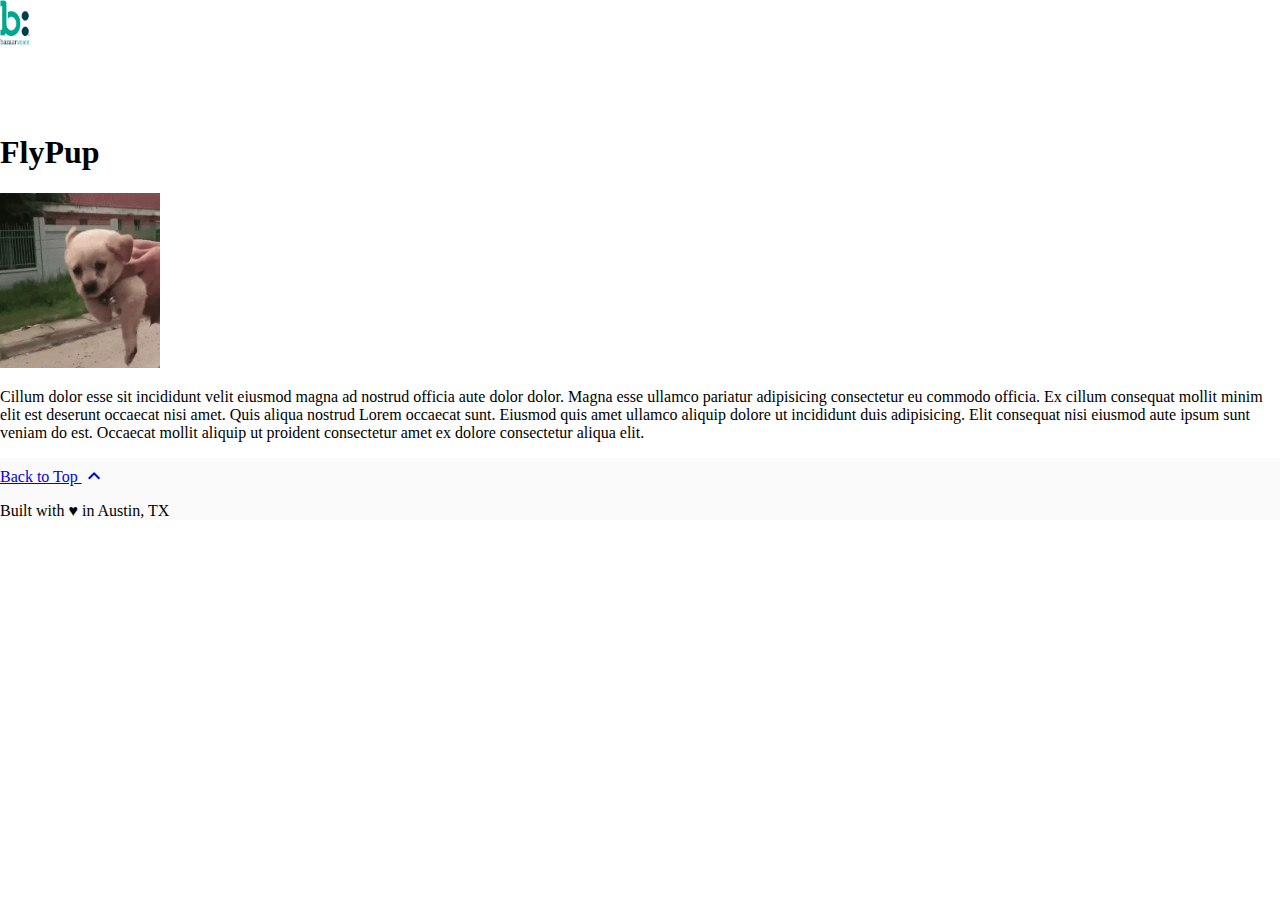
<file: product1.html>
<!doctype html>
<html lang="en">
  <head>
    <meta charset="utf-8">
    <meta http-equiv="X-UA-Compatible" content="IE=edge">
    <meta name="description" content="Introducing Lollipop, a sweet new take on Android.">
    <meta name="viewport" content="width=device-width, initial-scale=1.0, minimum-scale=1.0">
    <script async src="https://apps.bazaarvoice.com/deployments/ie-cgarcia001/main_site/staging/en_US/bv.js">
    </script>
    <title>Bazaarvoice Conversations</title>

    <!-- Page styles -->
    <link rel="stylesheet" href="https://fonts.googleapis.com/css?family=Roboto:regular,bold,italic,thin,light,bolditalic,black,medium&amp;lang=en">
    <link rel="stylesheet" href="https://fonts.googleapis.com/icon?family=Material+Icons">
    <link rel="stylesheet" href="https://code.getmdl.io/1.3.0/material.min.css">
    <link rel="stylesheet" href="styles.css">
    <style>
    #view-source {
      position: fixed;
      display: block;
      right: 0;
      bottom: 0;
      margin-right: 40px;
      margin-bottom: 40px;
      z-index: 900;
    }
    </style>
  </head>
  <body>
    <div class="mdl-layout mdl-js-layout mdl-layout--fixed-header">

      <div class="android-header mdl-layout__header mdl-layout__header--waterfall">
        <div class="mdl-layout__header-row">
          <span class="android-title mdl-layout-title mdl-navigation__link">
            <a class="mdl-navigation__link" href="index.html">
            <img href="index.html" class="bv-logo-image" src="images/bvlogo.png"></a>
          </span>
          <!-- Add spacer, to align navigation to the right in desktop -->
          <div class="android-header-spacer mdl-layout-spacer"></div>
          <!-- Navigation -->
          <div class="android-navigation-container">
            <nav class="android-navigation mdl-navigation">
              <a class="mdl-navigation__link mdl-typography--text-uppercase" href="category.html">Products</a>
              <a class="mdl-navigation__link mdl-typography--text-uppercase" href="https://support.bazaarvoice.com">Support</a>
            </nav>
          </div>
          <span class="android-mobile-title mdl-layout-title">
            <img class="android-logo-image" src="images/bvlogo.png">
          </span>
        </div>
      </div>

      <main class="demo-main mdl-layout__content">
        <div class="demo-container mdl-grid">
          <div class="mdl-cell mdl-cell--2-col mdl-cell--hide-tablet mdl-cell--hide-phone"></div>
          <div class="demo-content mdl-color--white mdl-shadow--4dp content mdl-color-text--grey-800 mdl-cell mdl-cell--8-col">
            <div itemscope itemtype="https://schema.org/Product">

           <!--Add itemprop="name" attribute to product name -->
           <h1 itemprop="name">FlyPup</h1>
           <img class="bvproducts" src="images/flypup.gif">
           <!-- Add Rating summary above the fold near product name or image. Replace "Product1" with product external ID for each product from Catalog XML Feed.  -->
           <div data-bv-show="rating_summary" data-bv-productId="Product1"></div>
              <p>
                Cillum dolor esse sit incididunt velit eiusmod magna ad nostrud officia aute dolor dolor. Magna esse ullamco pariatur adipisicing consectetur eu commodo officia. Ex cillum consequat mollit minim elit est deserunt occaecat nisi amet. Quis aliqua nostrud Lorem occaecat sunt. Eiusmod quis amet ullamco aliquip dolore ut incididunt duis adipisicing. Elit consequat nisi eiusmod aute ipsum sunt veniam do est. Occaecat mollit aliquip ut proident consectetur amet ex dolore consectetur aliqua elit.
              </p>
            <!--  Add the reviews div to the page where the Review text content should be displayed. Replace "Product1" with product external ID for each product from Catalog XML Feed. -->
             <div data-bv-show="reviews" data-bv-productId="Product1"></div>

             <!--  Add the questions div to the page where the questions text content should be displayed. Replace "Product1" with product external ID for each product from Catalog XML Feed. -->

             <div data-bv-show="questions" data-bv-productId="Product1"></div>

             </div>
          </div>
        </div>

        <footer class="android-footer mdl-mega-footer">
          <div class="mdl-mega-footer--top-section">
            <div class="mdl-mega-footer--right-section">
              <a class="mdl-typography--font-light" href="#top">
                Back to Top
                <i class="material-icons">expand_less</i>
              </a>
            </div>
          </div>

          <div class="mdl-mega-footer--middle-section">
            <p class="mdl-typography--font-light">Built with &hearts; in Austin, TX</p>
          </div>

        </footer>
      </div>
    </div>
    <script src="https://code.getmdl.io/1.3.0/material.min.js"></script>
  </body>
</html>
</file>
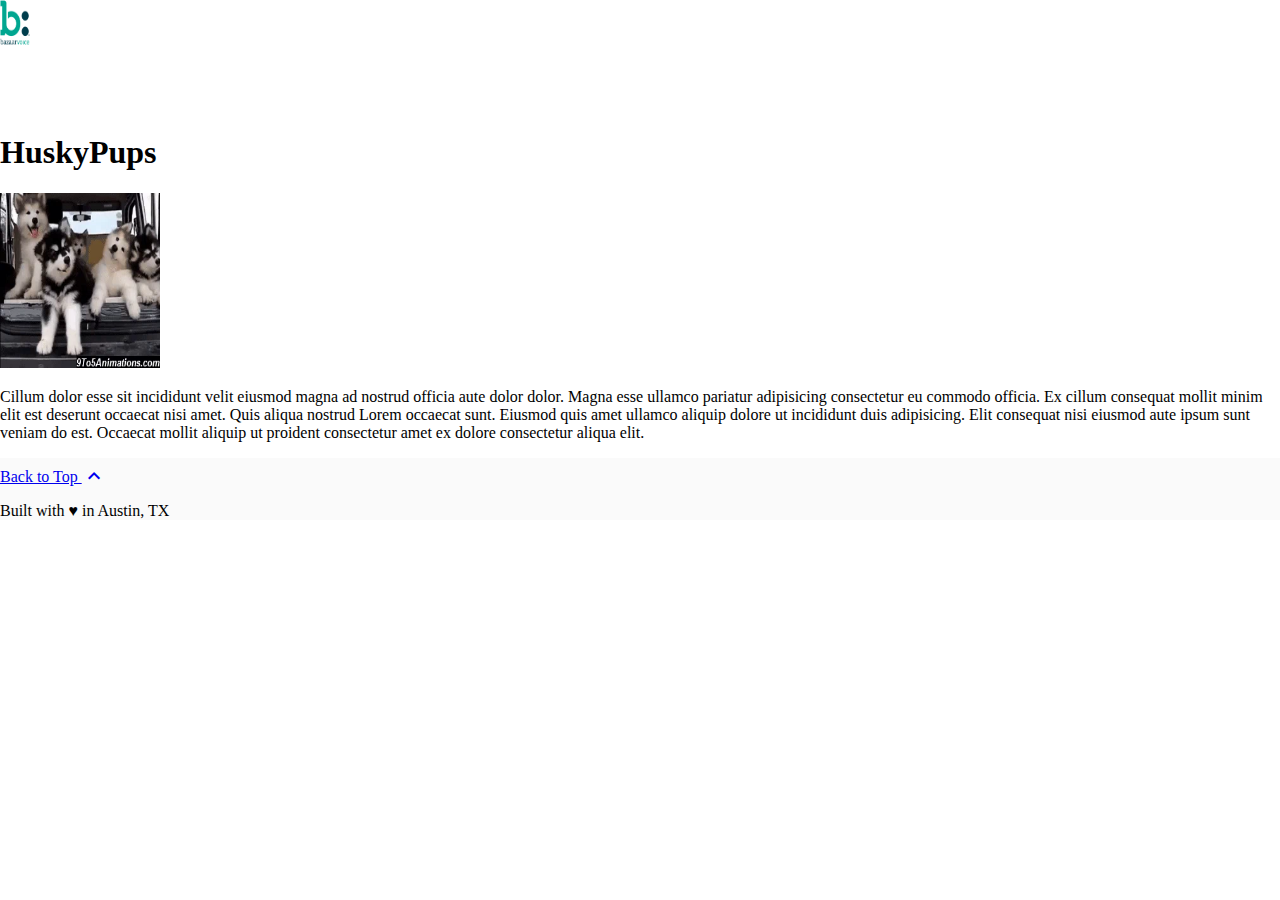
<file: product4.html>
<!doctype html>
<html lang="en">
  <head>
    <meta charset="utf-8">
    <meta http-equiv="X-UA-Compatible" content="IE=edge">
    <meta name="description" content="Introducing Lollipop, a sweet new take on Android.">
    <meta name="viewport" content="width=device-width, initial-scale=1.0, minimum-scale=1.0">
    <script async src="https://apps.bazaarvoice.com/deployments/ie-cgarcia001/main_site/staging/en_US/bv.js">
    </script>
    <title>Bazaarvoice Conversations</title>

    <!-- Page styles -->
    <link rel="stylesheet" href="https://fonts.googleapis.com/css?family=Roboto:regular,bold,italic,thin,light,bolditalic,black,medium&amp;lang=en">
    <link rel="stylesheet" href="https://fonts.googleapis.com/icon?family=Material+Icons">
    <link rel="stylesheet" href="https://code.getmdl.io/1.3.0/material.min.css">
    <link rel="stylesheet" href="styles.css">
    <style>
    #view-source {
      position: fixed;
      display: block;
      right: 0;
      bottom: 0;
      margin-right: 40px;
      margin-bottom: 40px;
      z-index: 900;
    }
    </style>
  </head>
  <body>
    <div class="mdl-layout mdl-js-layout mdl-layout--fixed-header">

      <div class="android-header mdl-layout__header mdl-layout__header--waterfall">
        <div class="mdl-layout__header-row">
          <span class="android-title mdl-layout-title mdl-navigation__link">
            <a class="mdl-navigation__link" href="index.html">
            <img href="index.html" class="bv-logo-image" src="images/bvlogo.png"></a>
          </span>
          <!-- Add spacer, to align navigation to the right in desktop -->
          <div class="android-header-spacer mdl-layout-spacer"></div>
          <!-- Navigation -->
          <div class="android-navigation-container">
            <nav class="android-navigation mdl-navigation">
              <a class="mdl-navigation__link mdl-typography--text-uppercase" href="category.html">Products</a>
              <a class="mdl-navigation__link mdl-typography--text-uppercase" href="https://support.bazaarvoice.com">Support</a>
            </nav>
          </div>
          <span class="android-mobile-title mdl-layout-title">
            <img class="android-logo-image" src="images/bvlogo.png">
          </span>
        </div>
      </div>

      <main class="demo-main mdl-layout__content">
        <div class="demo-container mdl-grid">
          <div class="mdl-cell mdl-cell--2-col mdl-cell--hide-tablet mdl-cell--hide-phone"></div>
          <div class="demo-content mdl-color--white mdl-shadow--4dp content mdl-color-text--grey-800 mdl-cell mdl-cell--8-col">
            <div itemscope itemtype="https://schema.org/Product">

           <!--Add itemprop="name" attribute to product name -->
           <h1 itemprop="name">HuskyPups</h1>
           <img class="bvproducts" src="images/huskypup.gif">
           <!-- Add Rating summary above the fold near product name or image. Replace "Product1" with product external ID for each product from Catalog XML Feed.  -->
           <div data-bv-show="rating_summary" data-bv-productId="Product4"></div>
              <p>
                Cillum dolor esse sit incididunt velit eiusmod magna ad nostrud officia aute dolor dolor. Magna esse ullamco pariatur adipisicing consectetur eu commodo officia. Ex cillum consequat mollit minim elit est deserunt occaecat nisi amet. Quis aliqua nostrud Lorem occaecat sunt. Eiusmod quis amet ullamco aliquip dolore ut incididunt duis adipisicing. Elit consequat nisi eiusmod aute ipsum sunt veniam do est. Occaecat mollit aliquip ut proident consectetur amet ex dolore consectetur aliqua elit.
              </p>
            <!--  Add the reviews div to the page where the Review text content should be displayed. Replace "Product1" with product external ID for each product from Catalog XML Feed. -->
             <div data-bv-show="reviews" data-bv-productId="Product4"></div>

             <!--  Add the questions div to the page where the questions text content should be displayed. Replace "Product1" with product external ID for each product from Catalog XML Feed. -->

             <div data-bv-show="questions" data-bv-productId="Product4"></div>

             </div>
          </div>
        </div>

        <footer class="android-footer mdl-mega-footer">
          <div class="mdl-mega-footer--top-section">
            <div class="mdl-mega-footer--right-section">
              <a class="mdl-typography--font-light" href="#top">
                Back to Top
                <i class="material-icons">expand_less</i>
              </a>
            </div>
          </div>

          <div class="mdl-mega-footer--middle-section">
            <p class="mdl-typography--font-light">Built with &hearts; in Austin, TX</p>
          </div>

        </footer>
      </div>
    </div>
    <script src="https://code.getmdl.io/1.3.0/material.min.js"></script>
  </body>
</html>
</file>
<file: styles.css>
body {
  margin: 0;
}

/* Disable ugly boxes around images in IE10 */
a img{
  border: 0px;
}

.bvproducts{
  height: 175px;
  width: 160px;
}

.bv-logo-image{
  height: 45px;
  width: 30px;
}

::-moz-selection {
  background-color: #33BCA5;
  color: #33BCA5;
}

::selection {
  background-color: #33BCA5;
  color: #33BCA5;
}

.android-search-box .mdl-textfield__input {
  color: rgba(0, 0, 0, 0.87);
}

.android-header .mdl-menu__container {
  z-index: 50;
  margin: 0 !important;
}


.mdl-textfield--expandable {
  width: auto;
}

.android-fab {
  position: absolute;
  right: 20%;
  bottom: -26px;
  z-index: 3;
  background: #64ffda !important;
  color: black !important;
}

.android-mobile-title {
  display: none !important;
}


.android-logo-image {
  height: 28px;
  width: 140px;
}


.android-header {
  overflow: visible;
  background-color: white;
}

  .android-header .material-icons {
    color: #33BCA5 !important;
  }

  .android-header .mdl-layout__drawer-button {
    background: transparent;
    color: #33BCA5;
  }

  .android-header .mdl-navigation__link {
    color: #33BCA5;
    font-weight: 700;
    font-size: 14px;
  }

  .android-navigation-container {
    /* Simple hack to make the overflow happen to the left instead... */
    direction: rtl;
    -webkit-order: 1;
        -ms-flex-order: 1;
            order: 1;
    width: 500px;
    transition: opacity 0.2s cubic-bezier(0.4, 0, 0.2, 1),
        width 0.2s cubic-bezier(0.4, 0, 0.2, 1);
  }

  .android-navigation {
    /* ... and now make sure the content is actually LTR */
    direction: ltr;
    -webkit-justify-content: flex-end;
        -ms-flex-pack: end;
            justify-content: flex-end;
    width: 800px;
  }

  .android-search-box.is-focused + .android-navigation-container {
    opacity: 0;
    width: 100px;
  }


  .android-navigation .mdl-navigation__link {
    display: inline-block;
    height: 60px;
    line-height: 68px;
    background-color: transparent !important;
    border-bottom: 4px solid transparent;
  }

    .android-navigation .mdl-navigation__link:hover {
      border-bottom: 4px solid #8bc34a;
    }

  .android-search-box {
    -webkit-order: 2;
        -ms-flex-order: 2;
            order: 2;
    margin-left: 16px;
    margin-right: 16px;
  }

  .android-more-button {
    -webkit-order: 3;
        -ms-flex-order: 3;
            order: 3;
  }


.android-drawer {
  border-right: none;
}

  .android-drawer-separator {
    height: 1px;
    background-color: #dcdcdc;
    margin: 8px 0;
  }

  .android-drawer .mdl-navigation__link.mdl-navigation__link {
    font-size: 14px;
    color: #757575;
  }

  .android-drawer span.mdl-navigation__link.mdl-navigation__link {
    color: #8bc34a;
  }

  .android-drawer .mdl-layout-title {
    position: relative;
    background: #6ab344;
    height: 160px;
  }

    .android-drawer .android-logo-image {
      position: absolute;
      bottom: 16px;
    }

.android-be-together-section {
  position: relative;
  height: 800px;
  width: auto;
  background-color: #f3f3f3;
  background: url('images/slide01.jpg') center 30% no-repeat;
  background-size: cover;
}

.logo-font {
  font-family: 'Roboto', 'Helvetica', 'Arial', sans-serif;
  line-height: 1;
  color: #33BCA5;
  font-weight: 500;
}

.android-slogan {
  font-size: 60px;
  padding-top: 160px;
}

.android-sub-slogan {
  font-size: 21px;
  padding-top: 24px;
}

.android-create-character {
  font-size: 21px;
  padding-top: 400px;
}

  .android-create-character a {
    text-decoration: none;
    color: #767777;
    font-weight: 300;
  }

.android-screen-section {
  position: relative;
  padding-top: 60px;
  padding-bottom: 80px;
}

.android-screens {
  text-align: right;
  width: 100%;
  white-space: nowrap;
  overflow-x: auto;
}

.android-screen {
  text-align: center;
}

.android-screen .android-link {
  margin-top: 16px;
  display: block;
  z-index: 2;
}

.android-image-link {
  text-decoration: none;
}

.android-wear {
  display: inline-block;
  width: 160px;
  margin-right: 32px;
}

  .android-wear .android-screen-image {
    width: 40%;
    z-index: 1;
  }


.android-phone {
  display: inline-block;
  width: 64px;
  margin-right: 48px;
}

  .android-phone .android-screen-image {
    width: 100%;
    z-index: 1;
  }


.android-tablet {
  display: inline-block;
  width: 110px;
  margin-right: 64px;
}

  .android-tablet .android-screen-image {
    width: 100%;
    z-index: 1;
  }

  .android-tablet .android-link {
    display: block;
    z-index: 2;
  }


.android-tv {
  display: inline-block;
  width: 300px;
  margin-right: 80px;
}

  .android-tv .android-screen-image {
    width: 100%;
    z-index: 1;
  }


.android-auto {
  display: inline-block;
  width: 300px;
  overflow: hidden;
}

  .android-auto .android-screen-image {
    display: block;
    height: 300px;
    z-index: 1;
  }


.android-wear-section {
  position: relative;
  background: url('images/wear.png') center top no-repeat;
  background-size: cover;
  height: 800px;
}

.android-wear-band {
  position: absolute;
  bottom: 0;
  width: 100%;
  text-align: center;
  background-color: #37474f;
}

.android-wear-band-text {
  max-width: 800px;
  margin-left: 25%;
  padding: 24px;
  text-align: left;
  color: white;
}

  .android-wear-band-text p {
    padding-top: 8px;
  }

.android-link {
  text-decoration: none;
  color: #8bc34a !important;
}

  .android-link:hover {
    color: #7cb342 !important;
  }

  .android-link .material-icons {
    position: relative;
    top: -1px;
    vertical-align: middle;
  }

.android-alt-link {
  text-decoration: none;
  color: #64ffda !important;
  font-size: 16px;
}

  .android-alt-link:hover {
    color: #00bfa5 !important;
  }

  .android-alt-link .material-icons {
    position: relative;
    top: 6px;
  }

.android-customized-section {
  text-align: center;
}

.android-customized-section-text {
  max-width: 500px;
  margin-left: auto;
  margin-right: auto;
  padding: 80px 16px 0 16px;
}

  .android-customized-section-text p {
    padding-top: 16px;
  }

.android-customized-section-image {
  background: url('images/devices.jpg') center top no-repeat;
  background-size: cover;
  height: 400px;
}

.android-more-section {
  padding: 80px 0;
  max-width: 1044px;
  margin-left: auto;
  margin-right: auto;
}

  .android-more-section .android-section-title {
    margin-left: 12px;
    padding-bottom: 24px;
  }

.android-card-container {
}

  .android-card-container .mdl-card__media {
    overflow: hidden;
    background: transparent;
  }

    .android-card-container .mdl-card__media img {
      width: 100%;
    }

  .android-card-container .mdl-card__title {
    background: transparent;
    height: auto;
  }

  .android-card-container .mdl-card__title-text {
    color: black;
    height: auto;
  }

  .android-card-container .mdl-card__supporting-text {
    height: auto;
    color: black;
    padding-bottom: 56px;
  }

  .android-card-container .mdl-card__actions {
    position: absolute;
    bottom: 0;
  }

  .android-card-container .mdl-card__actions a {
    border-top: none;
    font-size: 16px;
  }

.android-footer {
  background-color: #fafafa;
  position: relative;
}

  .android-footer a:hover {
    color: #8bc34a;
  }

  .android-footer .mdl-mega-footer--top-section::after {
    border-bottom: none;
  }

  .android-footer .mdl-mega-footer--middle-section::after {
    border-bottom: none;
  }

  .android-footer .mdl-mega-footer--bottom-section {
    position: relative;
  }

  .android-footer .mdl-mega-footer--bottom-section a {
    margin-right: 2em;
  }

  .android-footer .mdl-mega-footer--right-section a .material-icons {
    position: relative;
    top: 6px;
  }


.android-link-menu:hover {
  cursor: pointer;
}


/**** Mobile layout ****/
@media (max-width: 900px) {
  .android-navigation-container {
    display: none;
  }

  .android-title {
    display: none !important;
  }

  .android-mobile-title {
    display: block !important;
    position: absolute;
    left: calc(50% - 70px);
    top: 12px;
    transition: opacity 0.2s cubic-bezier(0.4, 0, 0.2, 1);
  }

  /* WebViews in iOS 9 break the "~" operator, and WebViews in OS X 10.10 break
     consecutive "+" operators in some cases. Therefore, we need to use both
     here to cover all the bases. */
  .android.android-search-box.is-focused ~ .android-mobile-title,
  .android-search-box.is-focused + .android-navigation-container + .android-mobile-title {
    opacity: 0;
  }

  .android-more-button {
    display: none;
  }

  .android-search-box.is-focused {
    width: calc(100% - 48px);
  }

  .android-search-box .mdl-textfield__expandable-holder {
    width: 100%;
  }

  .android-be-together-section {
    height: 350px;
  }

  .android-slogan {
    font-size: 26px;
    margin: 0 16px;
    padding-top: 24px;
  }

  .android-sub-slogan {
    font-size: 16px;
    margin: 0 16px;
    padding-top: 8px;
  }

  .android-create-character {
    padding-top: 200px;
    font-size: 16px;
  }

  .android-create-character img {
    height: 12px;
  }

  .android-fab {
    display: none;
  }

  .android-wear-band-text {
    margin-left: 0;
    padding: 16px;
  }

  .android-footer .mdl-mega-footer--bottom-section {
    display: none;
  }
}
</file>
